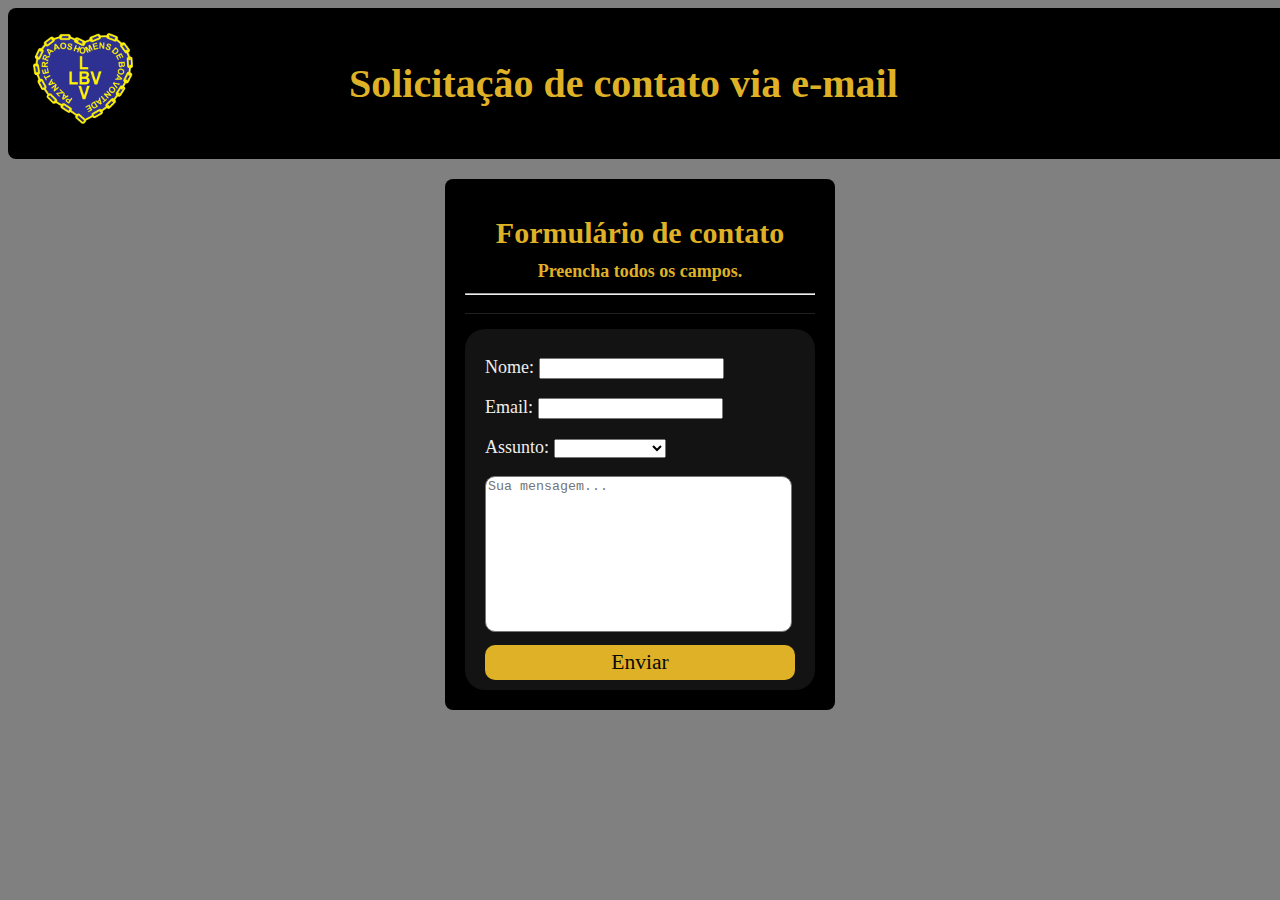
<file: index.html>
<!DOCTYPE html>
<html>
<head>
    <meta charset="UTF-8">
    <meta http-equiv="X-UA-Compatible" content="IE=Edge">
    <meta name="viewport" content="width=devide-width, initial-scale=1.0">
    <title>Formulário - Exercício 02</title>
    <link href="css/mystyle.css" rel="stylesheet">
</head>

<header>
    <div class="titulo">
        <div class="imagem">
            <img src="img\lbv-logo.png" alt="Logo">
        </div>
        
        <div class="texto">
            <h1><strong>Solicitação de contato via e-mail</strong></h1>
        </div> 
    </div>
</header>

<body>
    <div class="main">
        <div class="cabeçalho">
            <p style="font-size: 30px;"><strong>Formulário de contato</strong></p>
            <p style="font-size: 18px;"><strong>Preencha todos os campos.</strong></p>
            <hr>
        </div>

        <div class="formulario">
            <p>Nome:    <input type="text"      name="nome"/></p>
            <p>Email:   <input type="email"     name="email"/></p>
            <p>Assunto: <select name="assunto"></p>                <option value=""></option>
                <option value="Reclamação">Reclamação</option>
                <option value="Agradecimento">Agradecimento</option>
                <option value="Elogio">Elogio</option>
                <option value="Outros">Outros</option>
            </select></b>

        <div class="textbox">
            <textarea placeholder="Sua mensagem..." name="Mensagem" id="mensagem" cols="30" rows="10"></textarea>
            </b></b>
        </div>

        <div class="btn">
            <button type="text" class="button">Enviar</button>
        </div>

    </div>
</body>
</html>
</file>
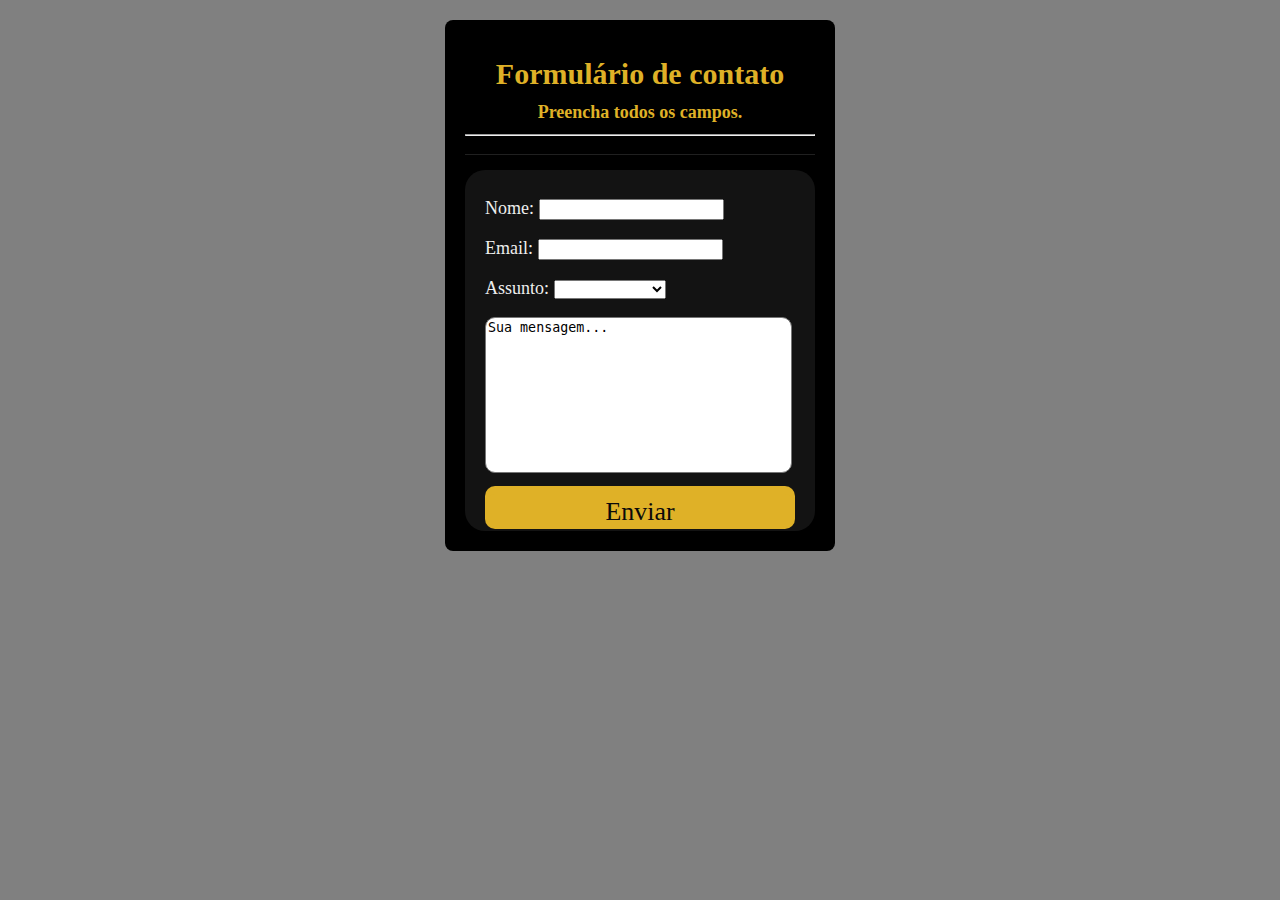
<file: index_ex02.html>
<!DOCTYPE html>
<html>
<head>
    <meta charset="UTF-8">
    <meta http-equiv="X-UA-Compatible" content="IE=Edge">
    <meta name="viewport" content="width=devide-width, initial-scale=1.0">
    <title>Formulário - Exercício 02</title>
    <link href="css/mystyle.css" rel="stylesheet">
</head>
<body>
    <div class="main">
        <div class="cabeçalho">
            <p style="font-size: 30px;"><strong>Formulário de contato</strong></p>
            <p style="font-size: 18px;"><strong>Preencha todos os campos.</strong></p>
            <hr>
        </div>

        <div class="formulario">
            <p>Nome:    <input type="text"      name="nome"/></p>
            <p>Email:   <input type="email"     name="email"/></p>
            <p>Assunto: <select name="assunto"></p>                <option value=""></option>
                <option value="Reclamação">Reclamação</option>
                <option value="Agradecimento">Agradecimento</option>
                <option value="Elogio">Elogio</option>
                <option value="Outros">Outros</option>
            </select></b>

        <div class="textbox">
            <textarea name="Mensagem" id="mensagem" cols="30" rows="10">Sua mensagem...</textarea>
            </b></b>
        </div>

        <div class="button">
            <button type="text" class="button">Enviar</button>
        </div>

    </div>
</body>
</html>
</file>
<file: css/mystyle.css>
.titulo
    {
        background-color: black;
        height: auto;
        width: 100%;
        border-radius: 8px;
        padding: 25px;
    }

img
    {
        width: 100px;
        float: left;
    }

.texto
    {
        margin-left: 25%;
        color: #dfb127;
        font-family: 'open_sansregular';
        font-size: 20px;
    }

body
    {
        background-color: gray;
        
    }

.main
    {
        width: 350px;
        margin: auto;
        background-color: black;
        border-radius: 8px;
        box-sizing: content-box;
        height: auto;
        padding: 20px;
        margin-top: 20px;
    }

.cabeçalho
    {
        font-family: 'open_sansregular';
        color: #dfb127;
        margin-bottom: 15px;
        border-bottom: 1px #202020 solid;
        padding-bottom: 10px;
        text-align: center;
        line-height: 8px;
    }

.formulario
    {
        width: 100%;
        background-color: #131313;
        border-radius: 20px;
        border: 0;
        box-sizing: border-box;
        color: #eee;
        font-size: 18px;
        font-family: 'open_sansregular';
        height: 100%;
        outline: 0;
        padding: 10px 20px 10px;
    }

.button 
    {
        width: 100%;
        background-color: #dfb127;
        border-radius: 10px;
        border: 0;
        box-sizing: border-box;
        color: #0b0a0a;
        cursor: pointer;
        font-size: 1.2em;
        font-family: 'open_sansregular';
        height: 35px;
        margin-top: 8px;
        outline: 0;
        text-align: center;
        transition: 0.4s;
    }

.button:hover 
    {
  
        background-color: #b78900;
        color: #eae3e3;
    }

textarea
    {
        resize: none;
        width: 97%;
        border-radius: 10px;
    }
</file>
